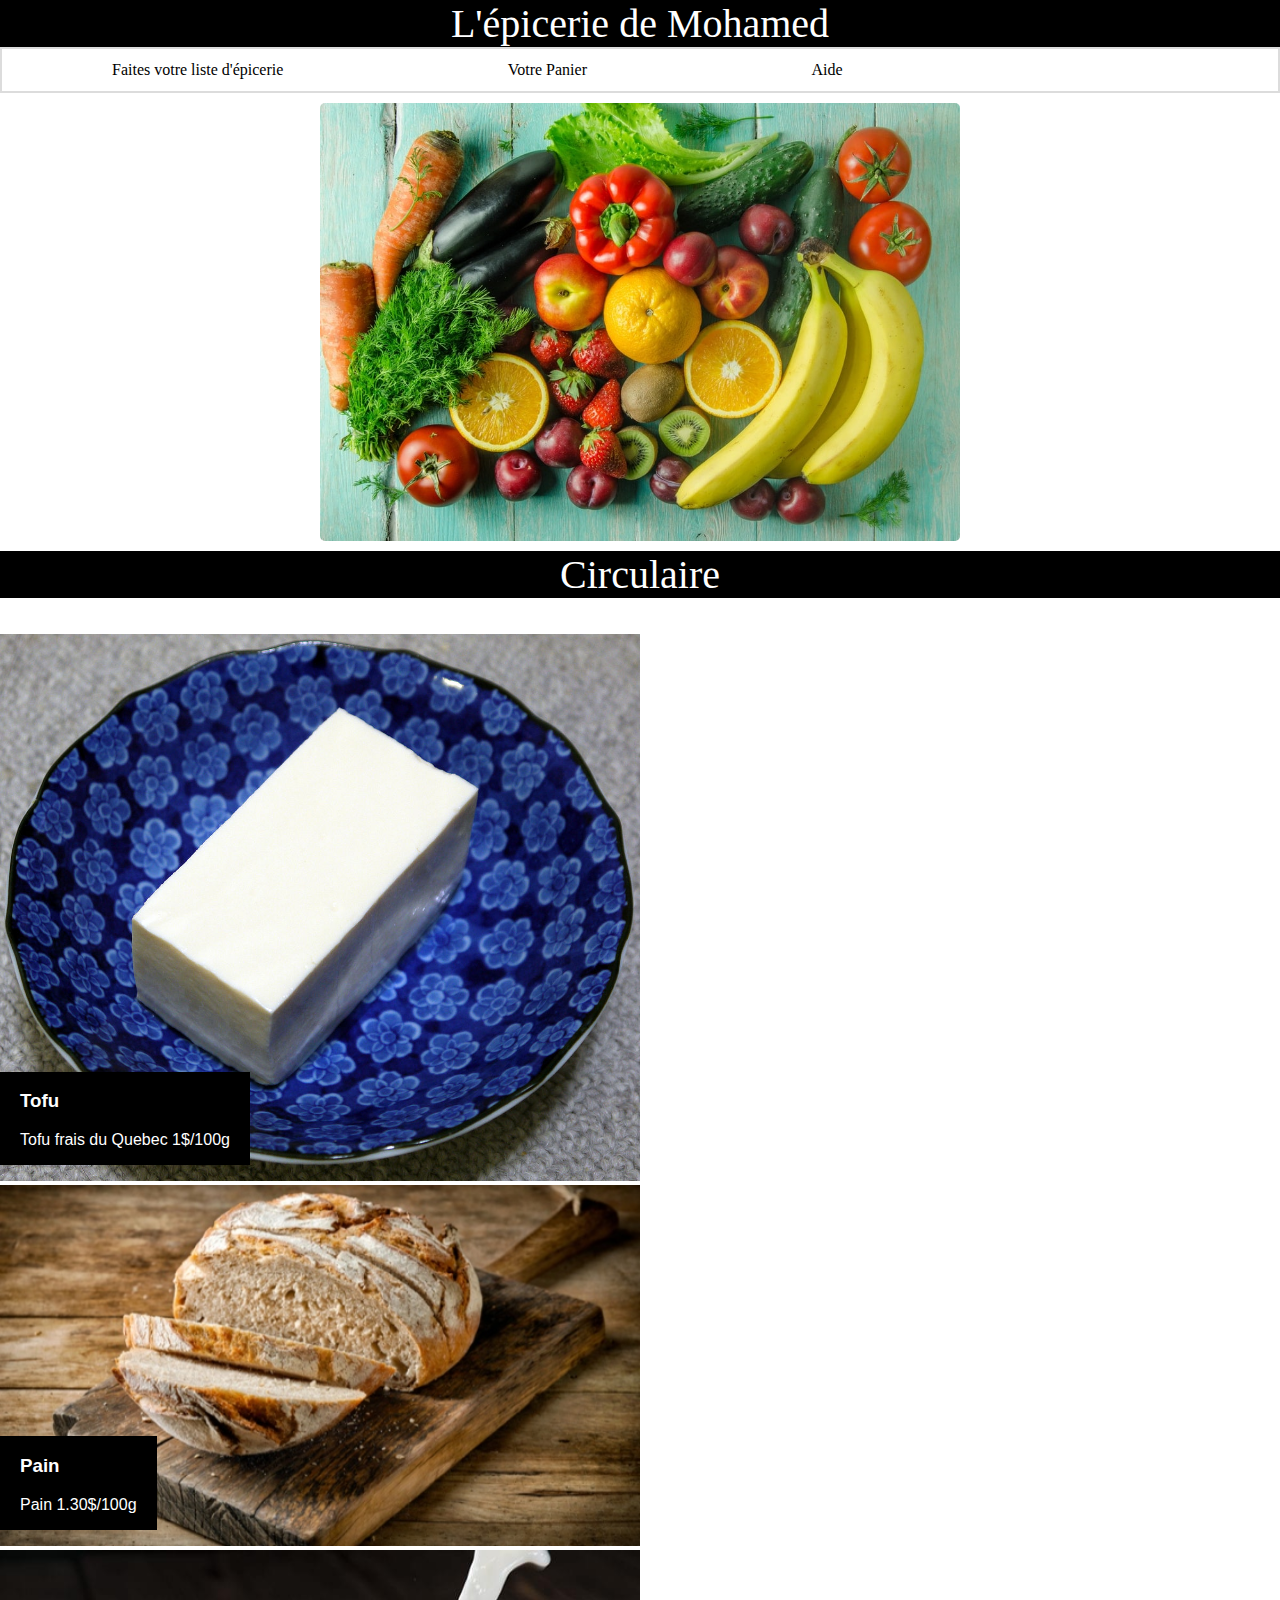
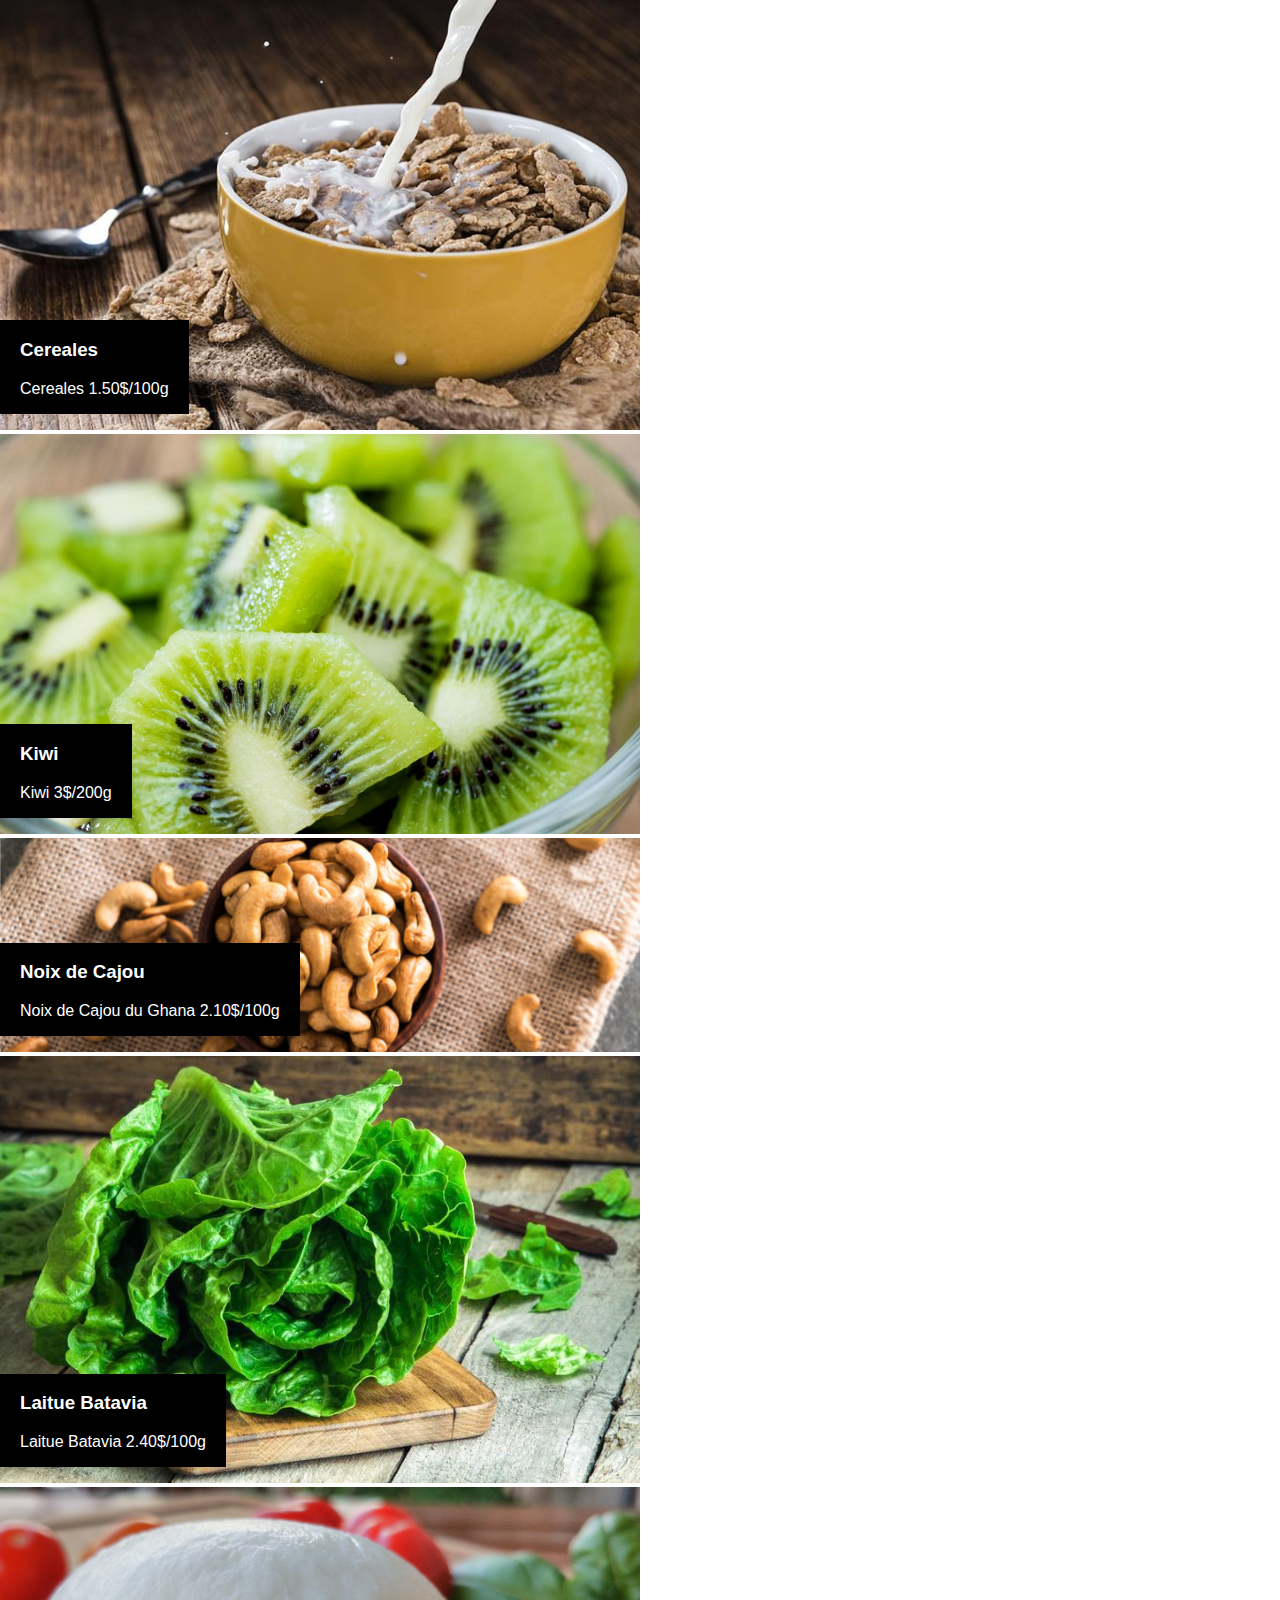
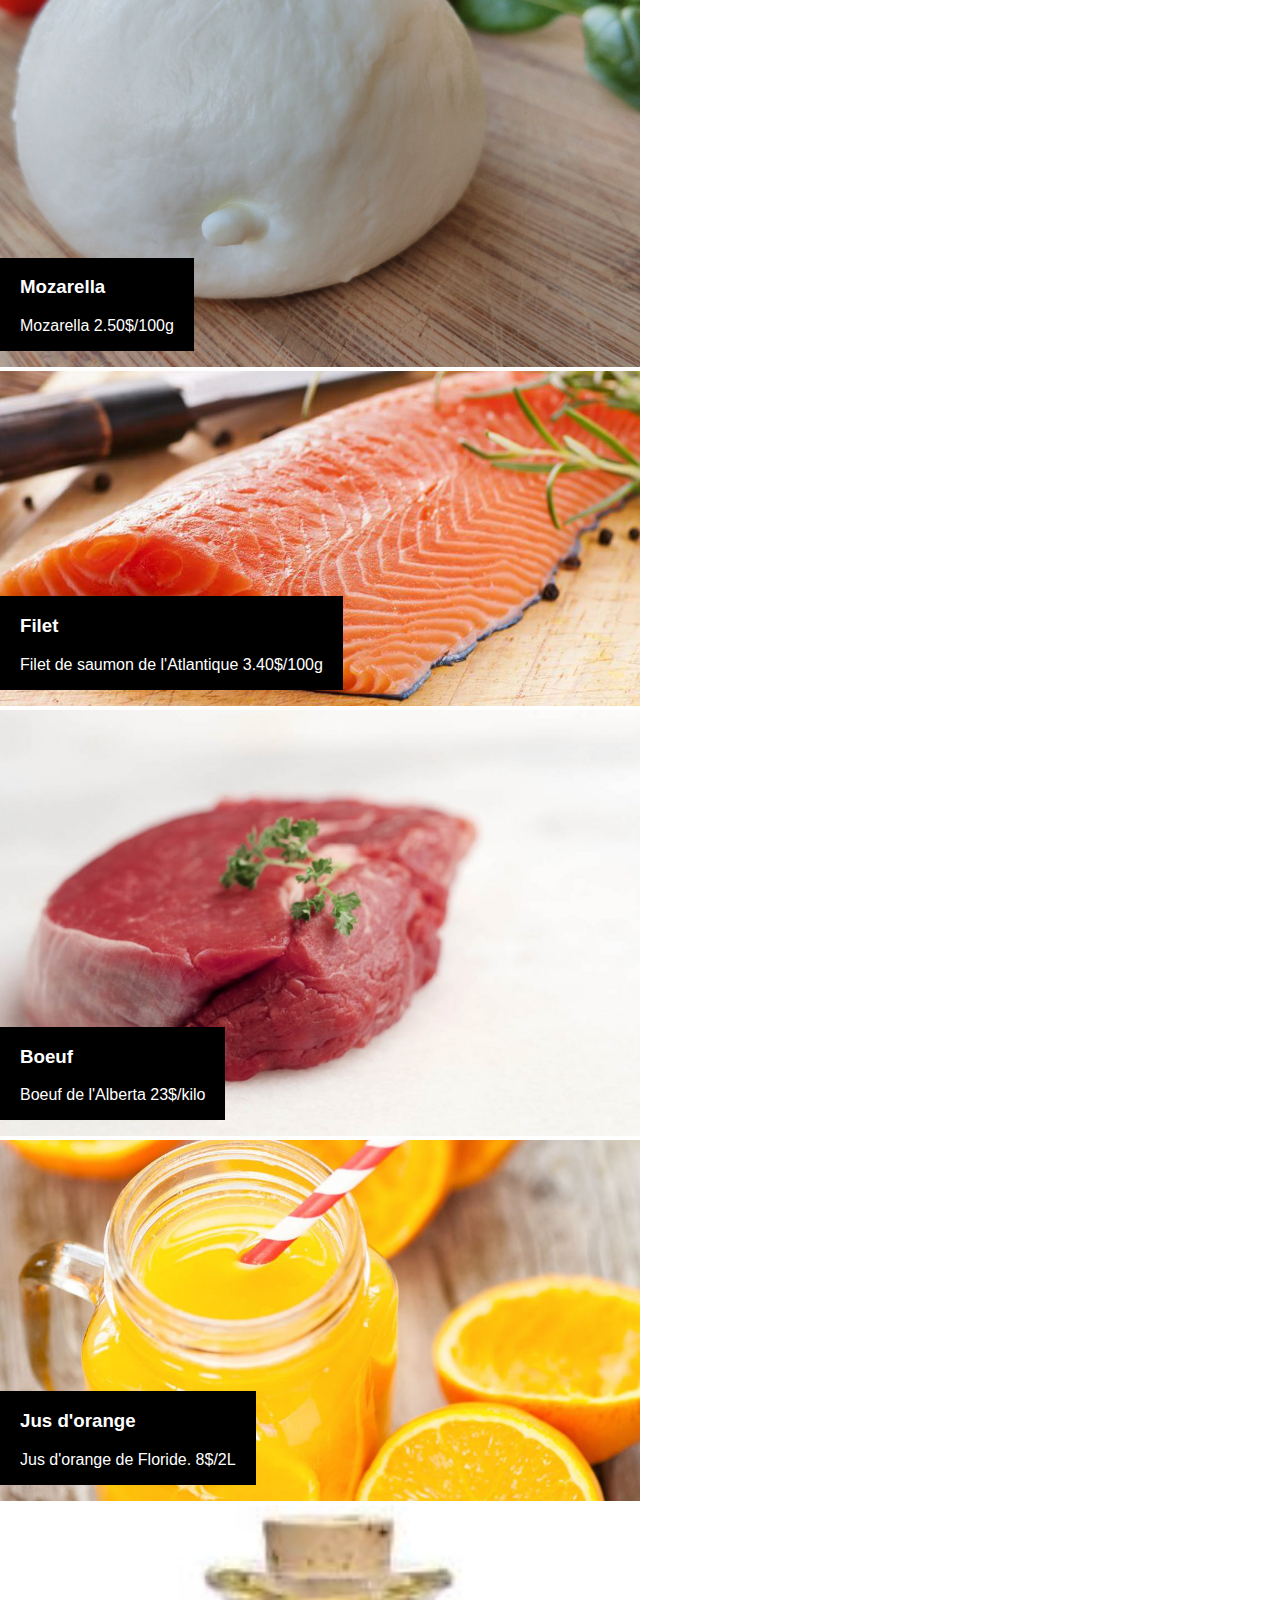
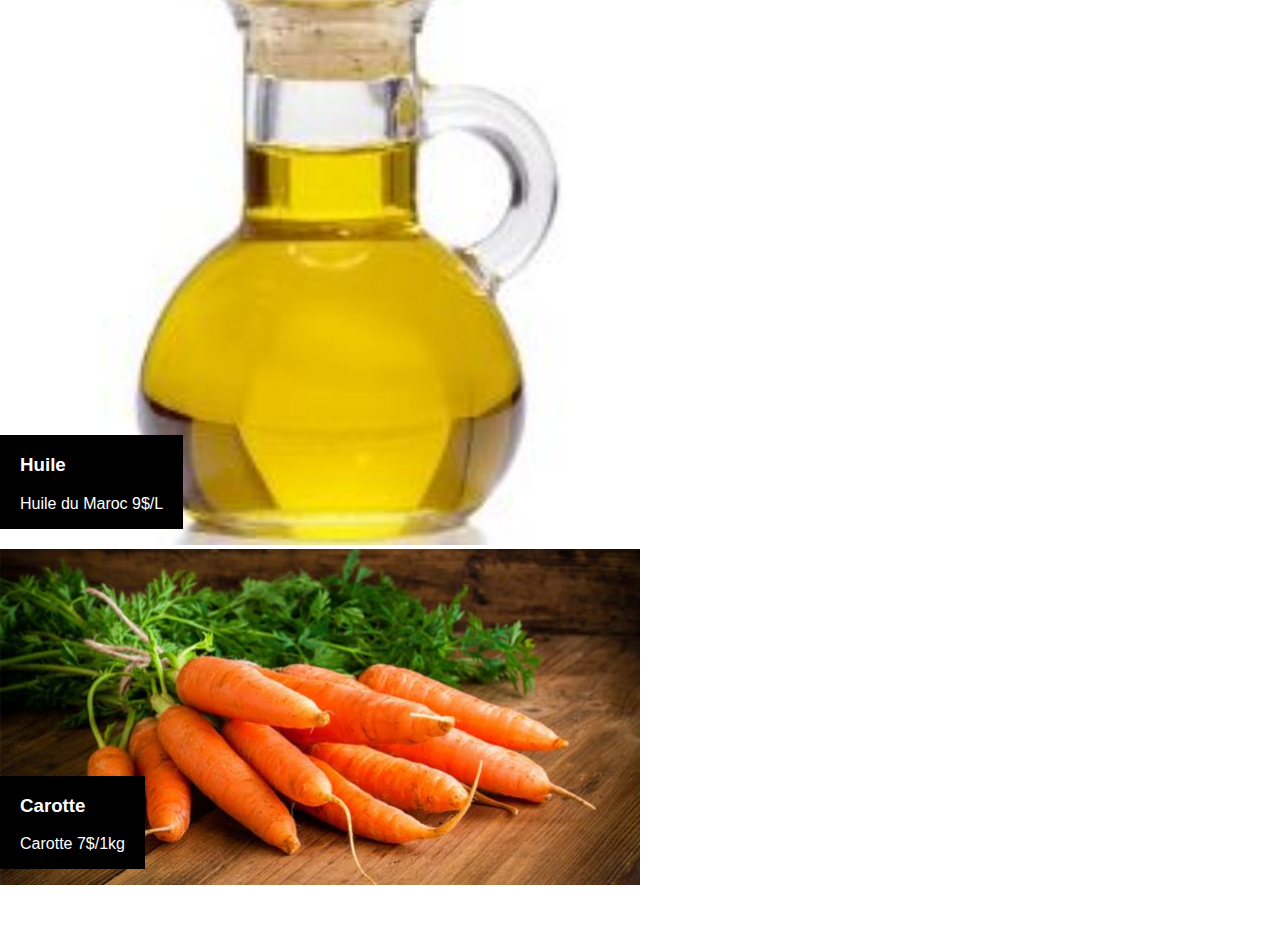
<file: index.html>
<!DOCTYPE html>
<html>

<head>
	<title>L'épicerie de Mohamed</title>
	<link rel="stylesheet" type="text/css" href="Layout.css">
	<script src="myScript.js"></script>
</head>

<body>

<header>L'épicerie de Mohamed</header>

<div id="buttons">
	<button type="button" id="choisiritem" onclick="movetosecondpage()">Faites votre liste d'épicerie</button>
	<button type="button" id="panier">Votre Panier</button>
	<button type="button" id="aide">Aide</button>
	
</div>

<div id="slideshow">
	<figure>
		<img src="legumes.jpg" id="legume"/>
		<img src="viandes.jpg" id="viande"/>
		<img src="fromages.jpg" id="fromage"/>
		<img src="poisson.jpg" id="poisson"/>
		<img src="noix.jpg" id="noix"/>
		
		
	</figure>
</div>

<header id="cir">Circulaire</header>
<br><br>


<div id="first"></div>

<div class="container" >
	<img src="tofu.jpg" alt="Tofu" style="width: 50%;">
	<div class="txt" id="hh">
		<h3>Tofu</h3>
		<p>Tofu frais du Quebec 1$/100g </p>
	</div>
</div>

<div class="container" >
	<img src="pain.jpg" alt="Pain" style="width: 50%;">
	<div class="txt" id="kk">
		<h3>Pain</h3>
		<p>Pain 1.30$/100g </p>
	</div>
</div>

<div class="container" >
	<img src="cereale.jpg" alt="Cereales" style="width: 50%;">
	<div class="txt" id="kk">
		<h3>Cereales</h3>
		<p>Cereales 1.50$/100g </p>
	</div>
</div>


<div class="container" >
	<img src="kiwi.jpg" alt="Kiwi" style="width: 50%;">
	<div class="txt" id="kk">
		<h3>Kiwi</h3>
		<p>Kiwi 3$/200g </p>
	</div>
</div>

<div class="container" id="ff">
	<img src="cajou.jpg" alt="Cajou" style="width: 50%;">
	<div class="txt">
		<h3>Noix de Cajou</h3>
		<p>Noix de Cajou du Ghana 2.10$/100g </p>
	</div>
</div>

<div class="container" id="cc">
	<img src="laitue.jpg" alt="Laitue" style="width: 50%;">
	<div class="txt">
		<h3>Laitue Batavia</h3>
		<p>Laitue Batavia 2.40$/100g </p>
	</div>
</div>

<div class="container" id="gg">
	<img src="moza.jpg" alt="Mozarella" style="width: 50%;">
	<div class="txt">
		<h3>Mozarella</h3>
		<p>Mozarella 2.50$/100g </p>
	</div>
</div>

<div class="container" id="dd">
	<img src="filet.jpg" alt="Filet" style="width: 50%;">
	<div class="txt">
		<h3>Filet</h3>
		<p>Filet de saumon de l'Atlantique 3.40$/100g </p>
	</div>
</div>

<div class="container" id="bb">
	<img src="boeuf.jpg" alt="Boeuf" style="width: 50%;">
	<div class="txt">
		<h3>Boeuf</h3>
		<p>Boeuf de l'Alberta 23$/kilo </p>
	</div>
</div>

<div class="container" id="ee">
	<img src="orange.jpg" alt="Orange" style="width: 50%;">
	<div class="txt">
		<h3>Jus d'orange</h3>
		<p>Jus d'orange de Floride. 8$/2L </p>
	</div>
</div>


<div class="container" id="aa">
	<img src="huile.jpg" alt="Huile" style="width: 50%;">
	<div class="txt">
		<h3>Huile</h3>
		<p>Huile du Maroc 9$/L </p>
	</div>
</div>


<div class="container" >
	<img src="carotte.jpg" alt="Carotte" style="width: 50%;">
	<div class="txt" id="crcr">
		<h3>Carotte</h3>
		<p>Carotte 7$/1kg </p>
	</div>
</div>




<br><br>

 

</body>

</html>
</file>
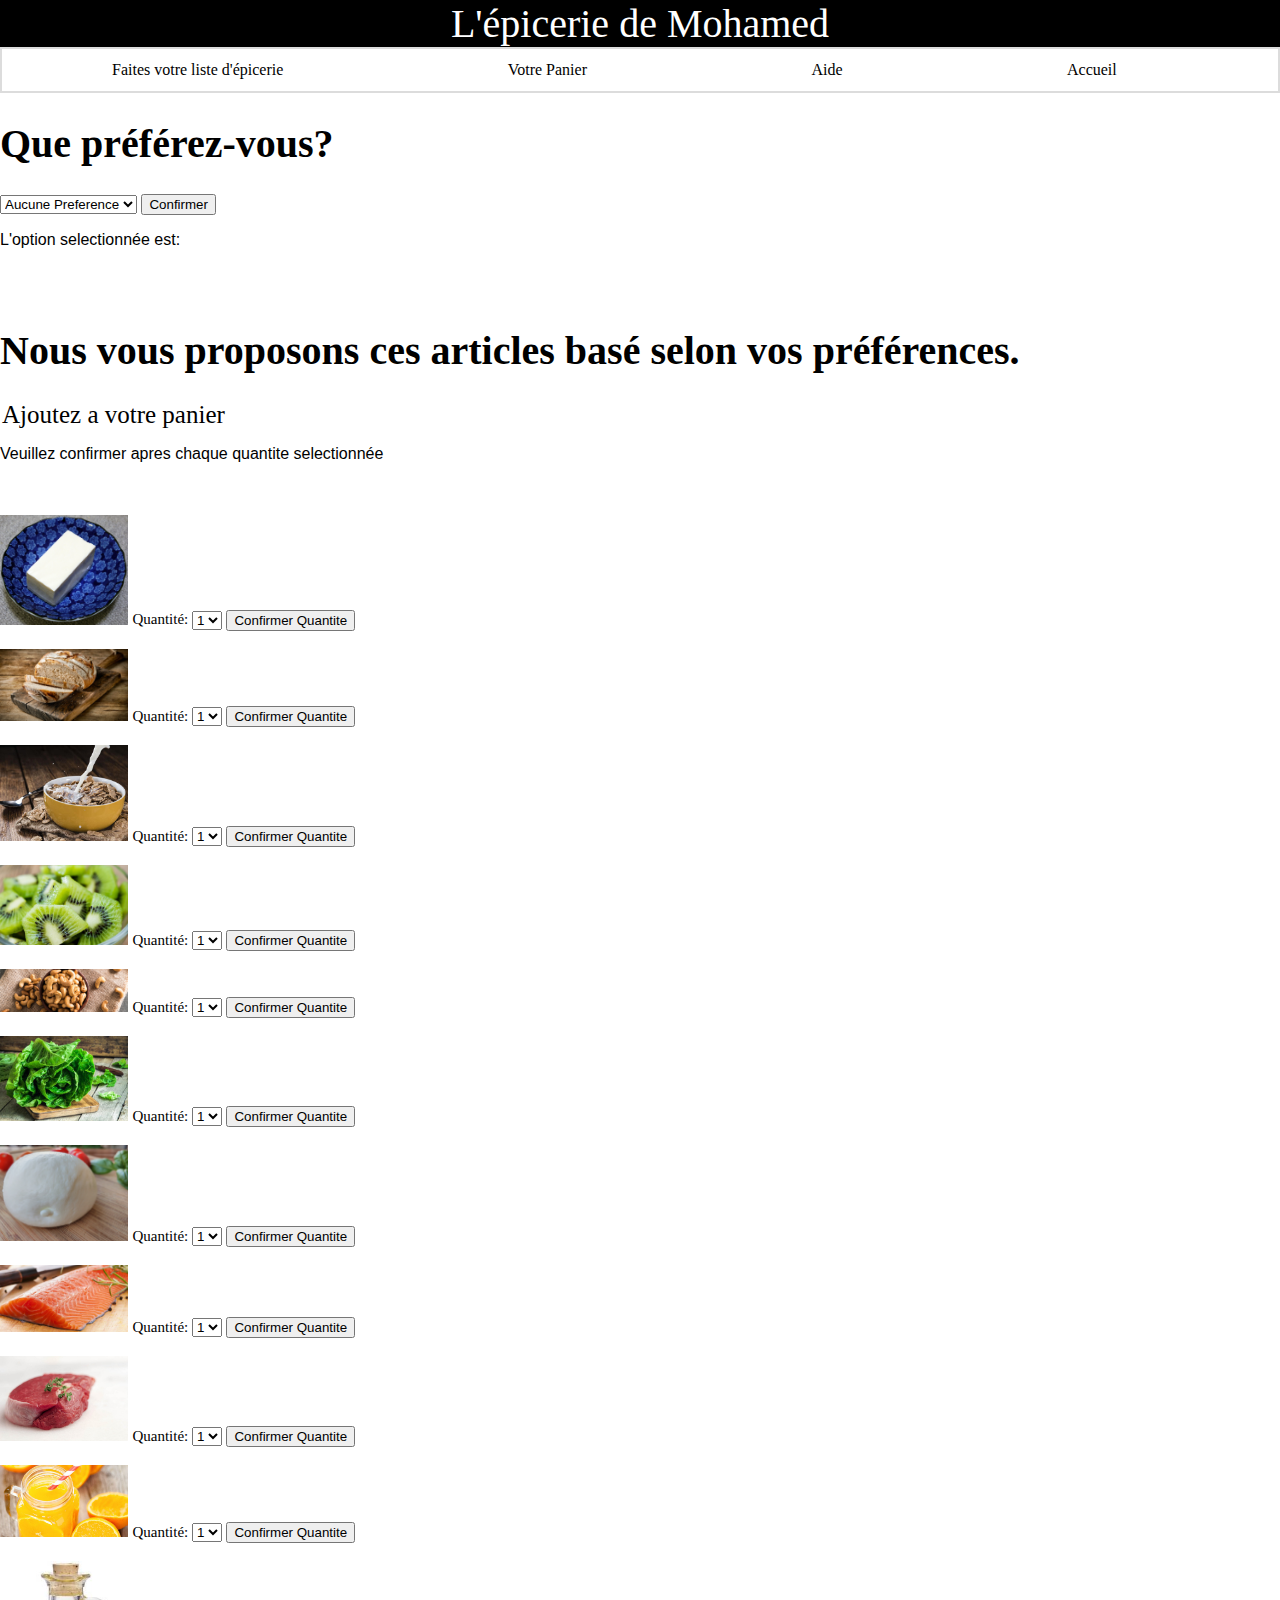
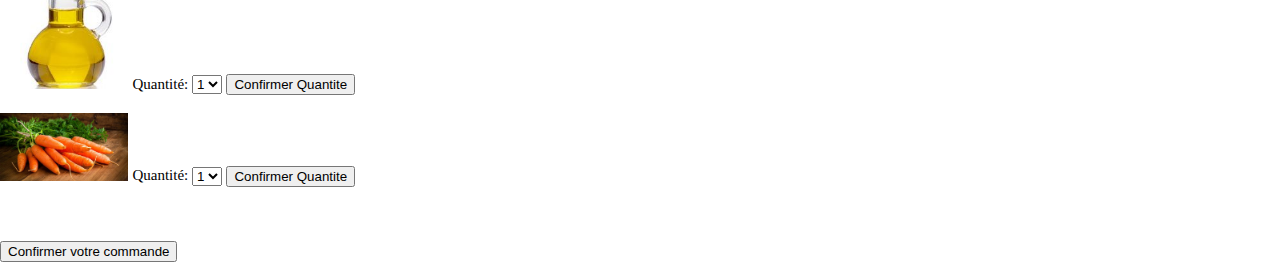
<file: page2.html>
<!DOCTYPE html>
<html>

<head>
	<title>L'épicerie de Mohamed</title>
	<link rel="stylesheet" type="text/css" href="Layout.css">
	<script src="myScript.js"></script>
</head>

<body>

<header>L'épicerie de Mohamed</header>

<div id="buttons">
	<button type="button" id="choisiritem" onclick="movetosecondpage()">Faites votre liste d'épicerie</button>
	<button type="button" id="panier">Votre Panier</button>
	<button type="button" id="aide">Aide</button>
	<button type="button" id="Accueil" onclick="movetohomepage()">Accueil</button>
	
</div>



<script type="text/javascript">s 
function getOption() { 
    selectElement = document.querySelector('#category'); 
    output = selectElement.options[selectElement.selectedIndex].value; 
    document.querySelector('.output').textContent = output; 
} 
</script> 



<form>
	<div id="alimention">
	<h1>Que préférez-vous?</h1>
	
	<select id="category">
		<option value="Aucune Preference" selected="selected">Aucune Preference</option>
		<option value="Sans Gluten">Sans Gluten</option>
		<option value="Vegetarien">Vegetarien</option>
	</select>
	<input type="button" value="Confirmer"   onclick="getOption(); DltPain(); DltCer(); DltBoe();DltFil()">
	<p> 
        L'option selectionnée est:
        <span id="span" class="output"></span> 
    </p> 
	</div>
</form>
<br><br>




<form name="Panier" action="panier.html">
    
		<h1>Nous vous proposons ces articles basé selon vos préférences.</h1>
        <legend>Ajoutez a votre panier</legend>
		<p>Veuillez confirmer apres chaque quantite selectionnée</p>
		<br><br>
		<img src="tofu.jpg" alt="Tofu" style="width: 10%;">
        <label>Quantité: </label>
		<select id="qttTof">
			<option value="1" selected="selected">1</option>
			<option value="2">2</option>
			<option value="3">3</option>
			<option value="4">4</option>
			<option value="5">5</option>
		</select>

        <input type="button" id="CTofu" value="Confirmer Quantite"   onclick="setTofu()">
		
		<br><br>
		
		<img src="pain.jpg" id="pain" alt="Pain" style="width: 10%;">
        <label id="lblppp">Quantité: </label>
		<select id="qttPai">
			<option value="1" selected="selected">1</option>
			<option value="2">2</option>
			<option value="3">3</option>
			<option value="4">4</option>
			<option value="5">5</option>
		</select>

        <input type="button" id="CPain" value="Confirmer Quantite"   onclick="setPain()">
        
		
		<br><br>
		
		<img src="cereale.jpg" id="cereal" alt="Cereales" style="width: 10%;">
        <label id="lblCer">Quantité: </label>
		<select id="qttCer">
			<option value="1" selected="selected">1</option>
			<option value="2">2</option>
			<option value="3">3</option>
			<option value="4">4</option>
			<option value="5">5</option>
		</select>

        <input type="button" id="CCereale" value="Confirmer Quantite"   onclick="setCereale()">
        
		
		<br><br>
		
		<img src="kiwi.jpg" alt="Kiwi" style="width: 10%;">
        <label>Quantité: </label>
		<select id="qttKiw">
			<option value="1" selected="selected">1</option>
			<option value="2">2</option>
			<option value="3">3</option>
			<option value="4">4</option>
			<option value="5">5</option>
		</select>
		<input type="button" id="CKiwi" value="Confirmer Quantite"   onclick="setKiwi()">
        
		
		<br><br>
		
		<img src="cajou.jpg" alt="Noix de Cajou" style="width: 10%;">
        <label>Quantité: </label>
		<select id="qttCaj">
			<option value="1" selected="selected">1</option>
			<option value="2">2</option>
			<option value="3">3</option>
			<option value="4">4</option>
			<option value="5">5</option>
		</select>
		<input type="button" id="CCajou" value="Confirmer Quantite"   onclick="setCajou()">
        
		
		<br><br>
		
		<img src="laitue.jpg" alt="Laitue Batavia" style="width: 10%;">
        <label>Quantité: </label>
		<select id="qttLai">
			<option value="1" selected="selected">1</option>
			<option value="2">2</option>
			<option value="3">3</option>
			<option value="4">4</option>
			<option value="5">5</option>
		</select>
		<input type="button" id="CLaitue" value="Confirmer Quantite"   onclick="setLaitue()">
        
		
		<br><br>
		
		<img src="moza.jpg" alt="Mozarella" style="width: 10%;">
        <label>Quantité: </label>
		<select id="qttMoz">
			<option value="1" selected="selected">1</option>
			<option value="2">2</option>
			<option value="3">3</option>
			<option value="4">4</option>
			<option value="5">5</option>
		</select>
		<input type="button" id="CMoza" value="Confirmer Quantite"   onclick="setMoza()">
        
		
		<br><br>
		
		<img src="filet.jpg" id="imgFil" alt="Filet" style="width: 10%;">
        <label id="lblFil">Quantité: </label>
		<select id="qttFil">
			<option value="1" selected="selected">1</option>
			<option value="2">2</option>
			<option value="3">3</option>
			<option value="4">4</option>
			<option value="5">5</option>
		</select>
		<input type="button" id="CFilet" value="Confirmer Quantite"   onclick="setFilet()">
        
		
		<br><br>
		
		<img src="boeuf.jpg" id="imgBoe" alt="Boeuf" style="width: 10%;">
        <label id="lblBoe">Quantité: </label>
		<select id="qttBoe">
			<option value="1" selected="selected">1</option>
			<option value="2">2</option>
			<option value="3">3</option>
			<option value="4">4</option>
			<option value="5">5</option>
		</select>
		<input type="button" id="CBoeuf" value="Confirmer Quantite"   onclick="setBoeuf()">
        
		
		<br><br>
		
		<img src="orange.jpg" alt="Orange" style="width: 10%;">
        <label>Quantité: </label>
		<select id="qttOra">
			<option value="1" selected="selected">1</option>
			<option value="2">2</option>
			<option value="3">3</option>
			<option value="4">4</option>
			<option value="5">5</option>
		</select>
		<input type="button" id="COrange" value="Confirmer Quantite"   onclick="setOrange()">
        
		
		<br><br>
		
		<img src="huile.jpg" alt="Huile" style="width: 10%;">
        <label>Quantité: </label>
		<select id="qttHui">
			<option value="1" selected="selected">1</option>
			<option value="2">2</option>
			<option value="3">3</option>
			<option value="4">4</option>
			<option value="5">5</option>
		</select>
		<input type="button" id="CHuile" value="Confirmer Quantite"   onclick="setHuile()">
        
		
		<br><br>
		
		<img src="carotte.jpg" alt="" style="width: 10%;">
        <label>Quantité: </label>
		<select id="qttCar">
			<option value="1" selected="selected">1</option>
			<option value="2">2</option>
			<option value="3">3</option>
			<option value="4">4</option>
			<option value="5">5</option>
		</select>
		<input type="button" id="CCarotte" value="Confirmer Quantite"   onclick="setCarotte()">
        
		
		<br><br><br><br>
		
		<input type="button" value="Confirmer votre commande" onclick="movetopanier()">
</form>
 

</body>

</html>
</file>
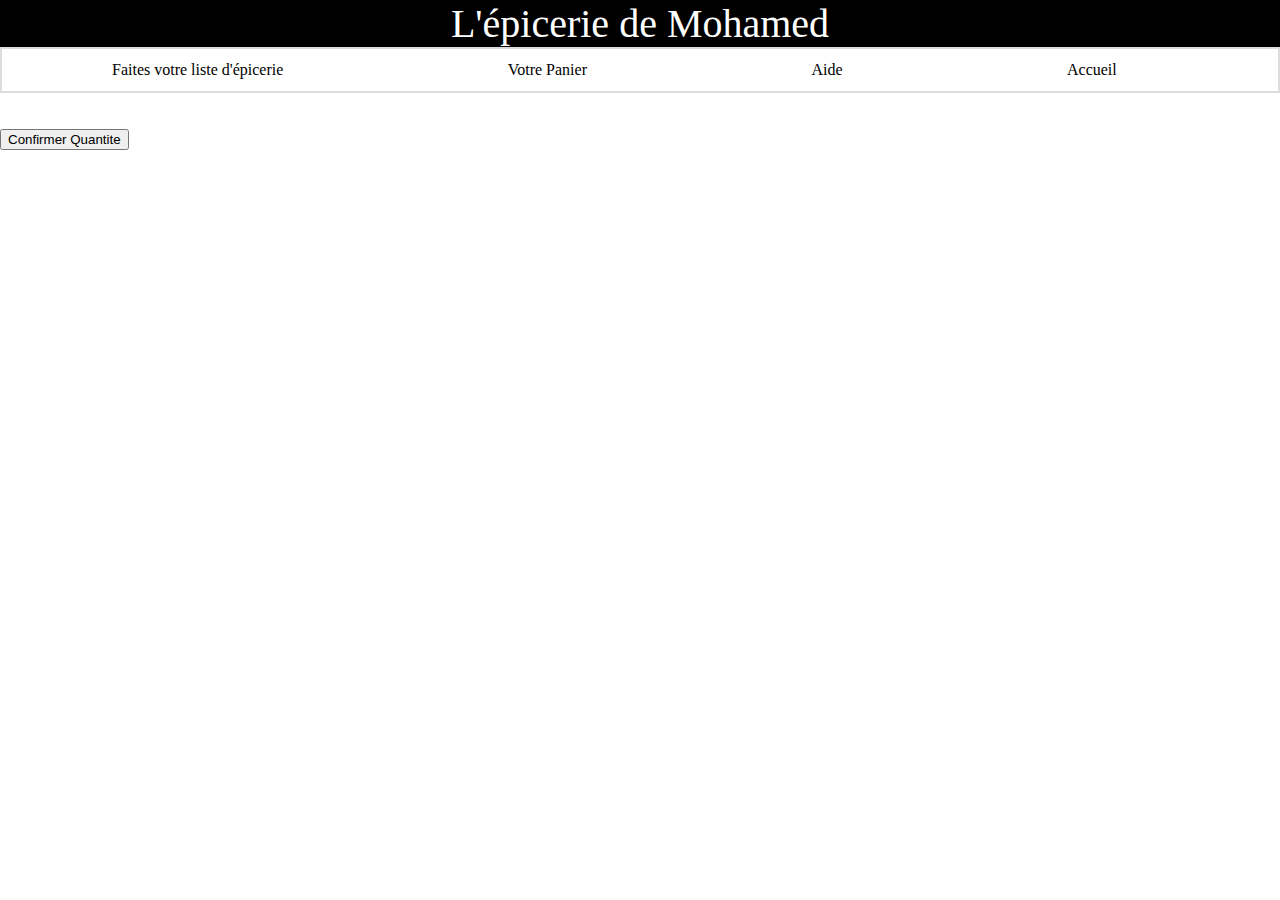
<file: panier.html>
<!DOCTYPE html>
<html>

<head>
	<title>L'épicerie de Mohamed</title>
	<link rel="stylesheet" type="text/css" href="Layout.css">
	<script src="myScript.js"></script>
</head>

<body>

<header>L'épicerie de Mohamed</header>

<div id="buttons">
	<button type="button" id="choisiritem" onclick="movetosecondpage()">Faites votre liste d'épicerie</button>
	<button type="button" id="panier">Votre Panier</button>
	<button type="button" id="aide">Aide</button>
	<button type="button" id="Accueil" onclick="movetohomepage()">Accueil</button>
	
</div>

<br><br>
<input type="button" id="CPain" value="Confirmer Quantite" onclick="fillRows()">
<br><br>





<table id="table" style="width:100%">
  <tr>
    <th>Item</th>
    <th>Nombre de portion</th> 
    <th>Prix (en $)</th>
  </tr>
  <tr>
    <td>Tofu</td>
    <td><span id="tofu" class="output"></span></td>
    <td><span id="prtofu" class="output"></span></td>
  </tr>
  <tr>
    <td>Pain</td>
    <td><span id="pain" class="output"></span></td>
    <td><span id="prpain" class="output"></span></td>
  </tr>
  <tr>
    <td>Cereales</td>
    <td><span id="cereales" class="output"></span></td>
    <td><span id="prcereales" class="output"></span></td>
  </tr>
  <tr>
    <td>Kiwi</td>
    <td><span id="kiwi" class="output"></span></td>
    <td><span id="prkiwi" class="output"></span></td>
  </tr>
  <tr>
    <td>Cajou</td>
    <td><span id="cajou" class="output"></span></td>
    <td><span id="prcajou" class="output"></span></td>
  </tr>
  <tr>
    <td>Laitue</td>
    <td><span id="laitue" class="output"></span></td>
    <td><span id="prlaitue" class="output"></span></td>
  </tr>
  <tr>
    <td>Mozarella</td>
    <td><span id="moza" class="output"></span></td>
    <td><span id="prmoza" class="output"></span></td>
  </tr>
  <tr>
    <td>Filet</td>
    <td><span id="filet" class="output"></span></td>
    <td><span id="prfilet" class="output"></span></td>
  </tr>
  <tr>
    <td>Boeuf</td>
    <td><span id="boeuf" class="output"></span></td>
    <td><span id="prboeuf" class="output"></span></td>
  </tr>
  <tr>
    <td>Orange</td>
    <td><span id="orange" class="output"></span></td>
    <td><span id="prorange" class="output"></span></td>
  </tr>
  <tr>
    <td>Huile</td>
    <td><span id="huile" class="output"></span></td>
    <td><span id="prhuile" class="output"></span></td>
  </tr>
  <tr>
    <td>Carotte</td>
    <td><span id="carotte" class="output"></span></td>
    <td><span id="prcarotte" class="output"></span></td>
  </tr>
  <tr>
    <td>Prix Total de la facture</td>
    <td></td>
    <td><span id="prtotal" class="output"></span></td>
  </tr>
</table>
 

</body>

</html>
</file>
<file: Layout.css>
header{
  font-size: 40px;
  font-family: Century Gothic;
  text-align: center;
  background: black;
  color: white;
}
body {
  margin: 0;
  font-family: Arial, Helvetica, sans-serif;
}

h1 {
  font-size: 40px;
  font-family: Century Gothic;
}

legend {
  font-size: 25px;
  font-family: Century Gothic;
}

label {
  font-size: 15px;
  font-family: Century Gothic;
}

table, th, td {
  border: 1px solid black;
}

#alimentation{
  font-family: Century Gothic;
  border: 2px solid black;  
  border-radius: 20px
  padding-top: 50px;
  padding-right: 30px;
  padding-bottom: 50px;
  padding-left: 80px;
  margin-top: 100px;
  margin-bottom: 100px;
  margin-right: 60px;
  margin-left: 80px;
}

#buttons{
	border-style: solid;
	border-width: 2px;
	border-color: gainsboro;
}
button{
	border: none;
	color: black;
	padding: 12px 20px;
	text-align: center;
	font-size: 16px;
	font-family: Century Gothic;
	background-color: white;
	margin: 0px 90px;
	cursor: pointer;
}

button:hover{
	background-color: red;
	color: white;
}

#first{
	width: 20%;
}
#second{
	width: 20%;
}

#table{
	visibility:hidden;
}

.container{
	position: relative;
	font-family: Arial;
	
}

.txt{
	position: absolute;
	bottom: 20px;
	background-color: black;
	color: white;
	padding-left: 20px;
	padding-right: 20px;
}





/*Frome the keyframes to media screen, the CSS used has been taken from https://code.sololearn.com/WySlq83B2MC7/#css to make the looks of the site better*/
@keyframes slideshow {
	10% {left: 0;}
	20% {left: 0;}
	30% {left: -100%;}
	40% {left: -100%;}
	50% {left: -200%;}
	60% {left: -200%;}
	70% {left: -300%;}
	80% {left: -300%;}
	90% {left: -400%;}
	100% {left: -400%}
}


#slideshow{overflow:hidden;width:50%;margin:5px auto; border: 5px solid transparent;border-radius: 10px;}
#slideshow figure img{width:20%;float:left;}
#slideshow figure{position:relative;width:500%;margin:0;left:0;text-align:left;animation:20s slideshow infinite}

@media screen and (max-width: 767px) {#slideshow {overflow: hidden; width: 100%; margin: 0 auto;}}

/* End of the CSS taken from the website*/
</file>
